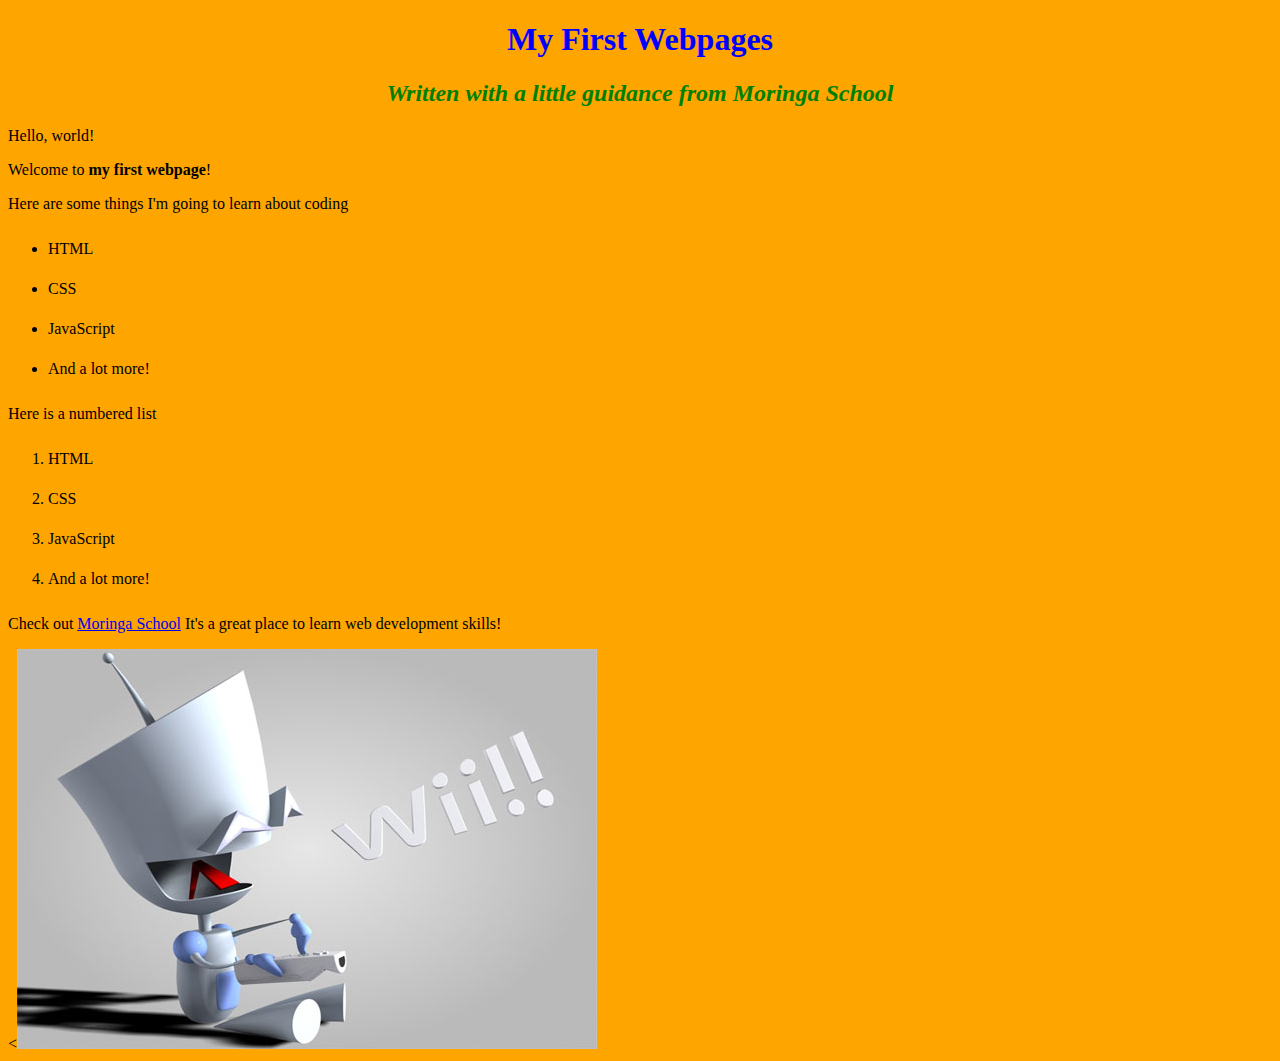
<file: index.html>
<!DOCTYPE html>
<html lang="en" dir="ltr">
  <head>
    <meta charset="utf-8">
    <title>My first webpage!</title>
    <link href="css/styles.css" rel="stylesheet" type="text/css">
  </head>
  <body>
    <h1>My First Webpages</h1>
    <h2>Written with a little guidance from <em>Moringa School</em></h2>
<p>Hello, world!</p>
<p>Welcome to <strong>my first webpage</strong>!</p>
<p>Here are some things I'm going to learn about coding</p>
<ul>
  <li>HTML</li>
  <li>CSS</li>
  <li>JavaScript</li>
  <li>And a lot more!</li>
  </ul>
<p>Here is a numbered list</p>
  <ol>
    <li>HTML</li>
    <li>CSS</li>
    <li>JavaScript</li>
    <li>And a lot more!</li>
  </ol>
  <p>Check out <a href="http://moringaschool.com/">Moringa School</a> It's a great place to learn web development skills!</p>
  <<img src="wii.jpg" alt="A photo of a Cartoon">
  </body>
</html>
</file>
<file: css/styles.css>
h1 {
  color: blue;
  text-align: center;
}
h2 {
  color: green;
  font-style: italic;
  text-align: center;
}
p {
  font-family: sans-sans-serif;
}
ul {
  line-height: 40px;
}
ol {
  line-height: 40px;
}
body {
  background-color: orange;
}
</file>
